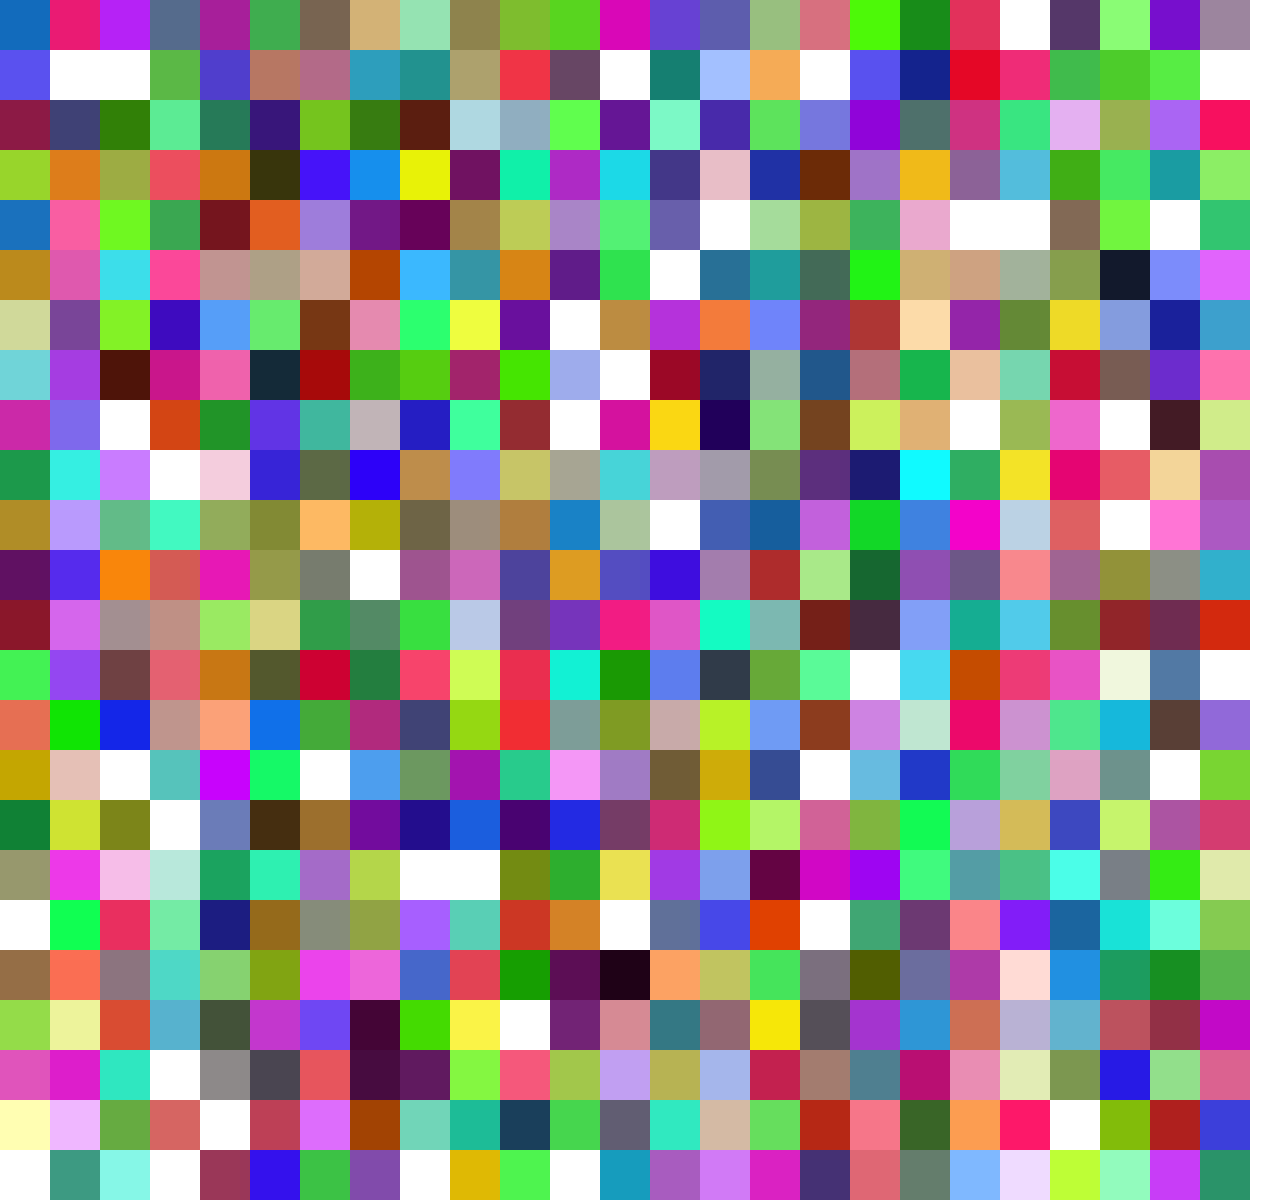
<file: Loops/loops.html>
<!DOCTYPE html>
<html>
<head>
	<title>Boxes</title>
	<meta http-equiv="Content-Type" content="text/html; charset=UTF-8" />
	<link rel="stylesheet" href="style.css" />
	<script src="function.js"></script>
</head>
<body>
	<script>

		// Loop through the numbers 0 - 599
		for( var i = 0; i < 600; i++ )
		{
			// Create a box with a random background color each time the loop runs
			createBox();
		}

	</script>
</body>
</html>
</file>
<file: Loops/style.css>
body, html
{
	margin: 0;
	padding: 0;
}

div.box
{
	float: left;
	width: 50px;
	height: 50px;
}
</file>
